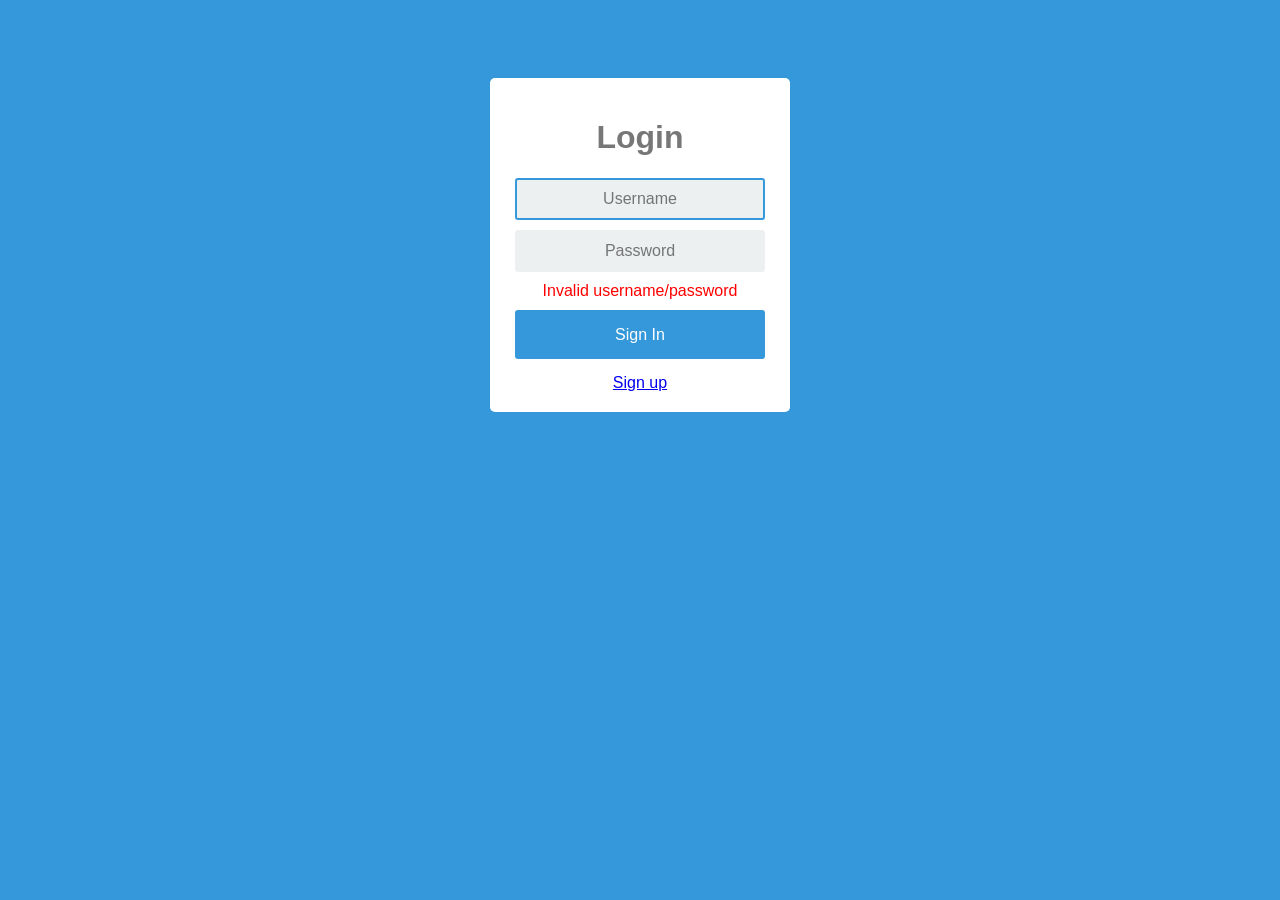
<file: src/main/resources/templates/login.html>
<!DOCTYPE html>
<html xmlns="http://www.w3.org/1999/xhtml" xmlns:th="http://www.thymeleaf.org">
<head>
    <title>Login</title>
</head>
<style>
    * {
        box-sizing: border-box;
    }

    *:focus {
        outline: none;
    }
    body {
        font-family: Arial;
        background-color: #3498DB;
        padding: 50px;
    }
    .login {
        margin: 20px auto;
        width: 300px;
    }
    .login-screen {
        background-color: #FFF;
        padding: 20px;
        border-radius: 5px
    }

    .app-title {
        text-align: center;
        color: #777;
    }

    .login-form {
        text-align: center;
    }
    .control-group {
        margin-bottom: 10px;
    }

    input {
        text-align: center;
        background-color: #ECF0F1;
        border: 2px solid transparent;
        border-radius: 3px;
        font-size: 16px;
        font-weight: 200;
        padding: 10px 0;
        width: 250px;
        transition: border .5s;
    }

    input:focus {
        border: 2px solid #3498DB;
        box-shadow: none;
    }

    .btn {
        border: 2px solid transparent;
        background: #3498DB;
        color: #ffffff;
        font-size: 16px;
        line-height: 25px;
        padding: 10px 0;
        text-decoration: none;
        text-shadow: none;
        border-radius: 3px;
        box-shadow: none;
        transition: 0.25s;
        display: block;
        width: 250px;
        margin: 0 auto;
    }

    .btn:hover {
        background-color: #2980B9;
    }

    .login-link {
        font-size: 12px;
        color: #444;
        display: block;
        margin-top: 12px;
    }

    .signInButton {
        margin-bottom: 15px;
    }

    .loginError {
        margin-top: 10px;
        margin-bottom: 10px;
        color: red;
    }
</style>
<body>
<div class="login">
    <div class="login-screen">
        <div class="app-title">
            <h1>Login</h1>
        </div>
        <div class="login-form">

            <form th:action="@{/login}" method="post">
                <div class="control-group">
                    <input type="text" class="login-field" placeholder="Username" id="login-name" name="username"
                           autofocus="true"/>
                    <label class="login-field-icon fui-user" for="login-name"></label>
                </div>
                <div class="control-group">
                    <input type="password" name="password" class="login-field" placeholder="Password" id="login-pass"/>
                    <label class="login-field-icon fui-lock" for="login-pass"></label>
                </div>
                <div th:if="${param.error}" class="loginError">
                    Invalid username/password
                </div>
                <div>
                    <input class="btn btn-primary btn-large btn-block signInButton" type="submit" value="Sign In"/>
                    <a href="/signUp">Sign up</a>
                </div>
            </form>

        </div>
    </div>
</div>
<script>
    sessionStorage.clear();
    console.log('cleared session storage')
</script>
</body>
</html>
</file>
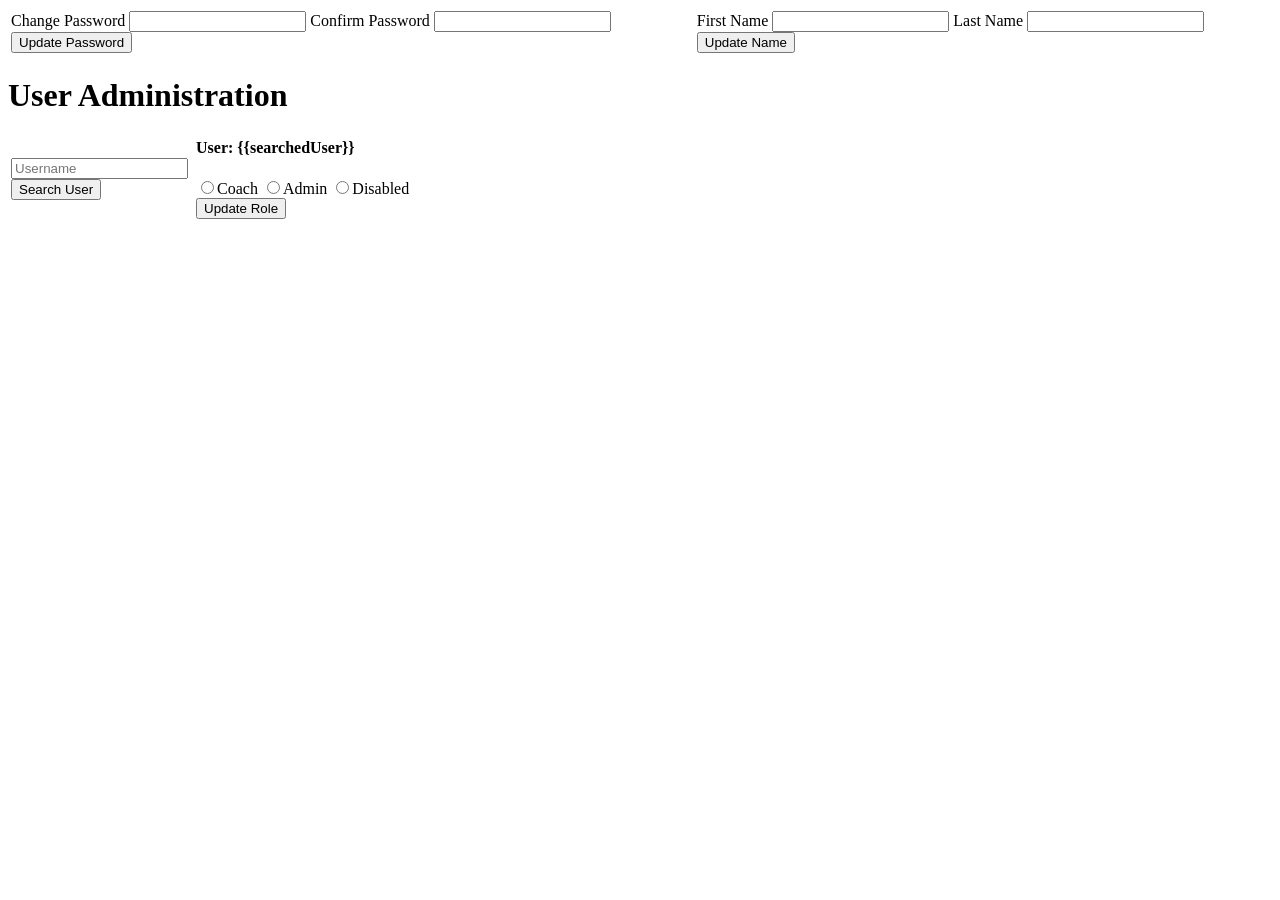
<file: src/main/resources/webapps/src/app/admin.html>
<html>
<div class="col-lg-6" id="content">
    <div id="userEdit">
        <table>
            <tbody>
            <tr>
                <td>
                    <div id="passwordUpdate">
                        <label for="newPassword">Change Password</label>
                        <input id="newPassword" [(ngModel)]="newPassword" name="newPassword" type="password"
                               class="form-control">
                        <label for="confirmPassword">Confirm Password</label>
                        <input id="confirmPassword" [(ngModel)]="confirmPassword" name="confirmPassword" type="password"
                               class="form-control">
                        <button type="submit" class="btn btn-success" (click)="updatePassword()">Update Password
                        </button>
                    </div>
                </td>
                <td>
                    <div class="emptyCellDivider"></div>
                </td>
                <td>
                    <div id="nameUpdate">
                        <label for="firstName">First Name</label>
                        <input id="firstName" [(ngModel)]="firstName" name="firstName" type="text" class="form-control">
                        <label for="lastName">Last Name</label>
                        <input id="lastName" [(ngModel)]="lastName" name="lastName" type="text" class="form-control">
                        <button type="submit" class="btn btn-success" (click)="updateName()">Update Name</button>
                    </div>
                </td>
            </tr>
            </tbody>
        </table>
    </div>
    <ng-container *ngIf="isAdmin">
        <h1>User Administration</h1>
        <table>
            <tbody>
            <tr>
                <td>
                    <input [(ngModel)]="username" type="text" class="form-control" placeholder="Username"
                           aria-describedby="basic-addon1">
                    <div class="btn-group-vertical btn-group-lg" role="group" aria-label="...">
                        <button type="submit" class="btn btn-primary" (click)="searchUser()">Search User</button>
                        <!--<button type="submit" class="btn btn-primary" (click)="viewUserJournals()">View User Journals</button>-->
                    </div>
                </td>
                <td>
                    <div class="emptyCellDivider"></div>
                </td>
                <td>
                    <h4>User: {{searchedUser}}</h4>
                    <div id="userRoleEdit">
                        <label class="radio-inline"><input type="radio">Coach</label>
                        <label class="radio-inline"><input type="radio">Admin</label>
                        <label class="radio-inline"><input type="radio">Disabled</label>
                        <div>
                            <button type="submit" class="btn btn-success" (click)="updateRole()">Update Role</button>
                        </div>
                    </div>
                </td>
            </tr>
            </tbody>
        </table>
    </ng-container>
</div>
</html>
</file>
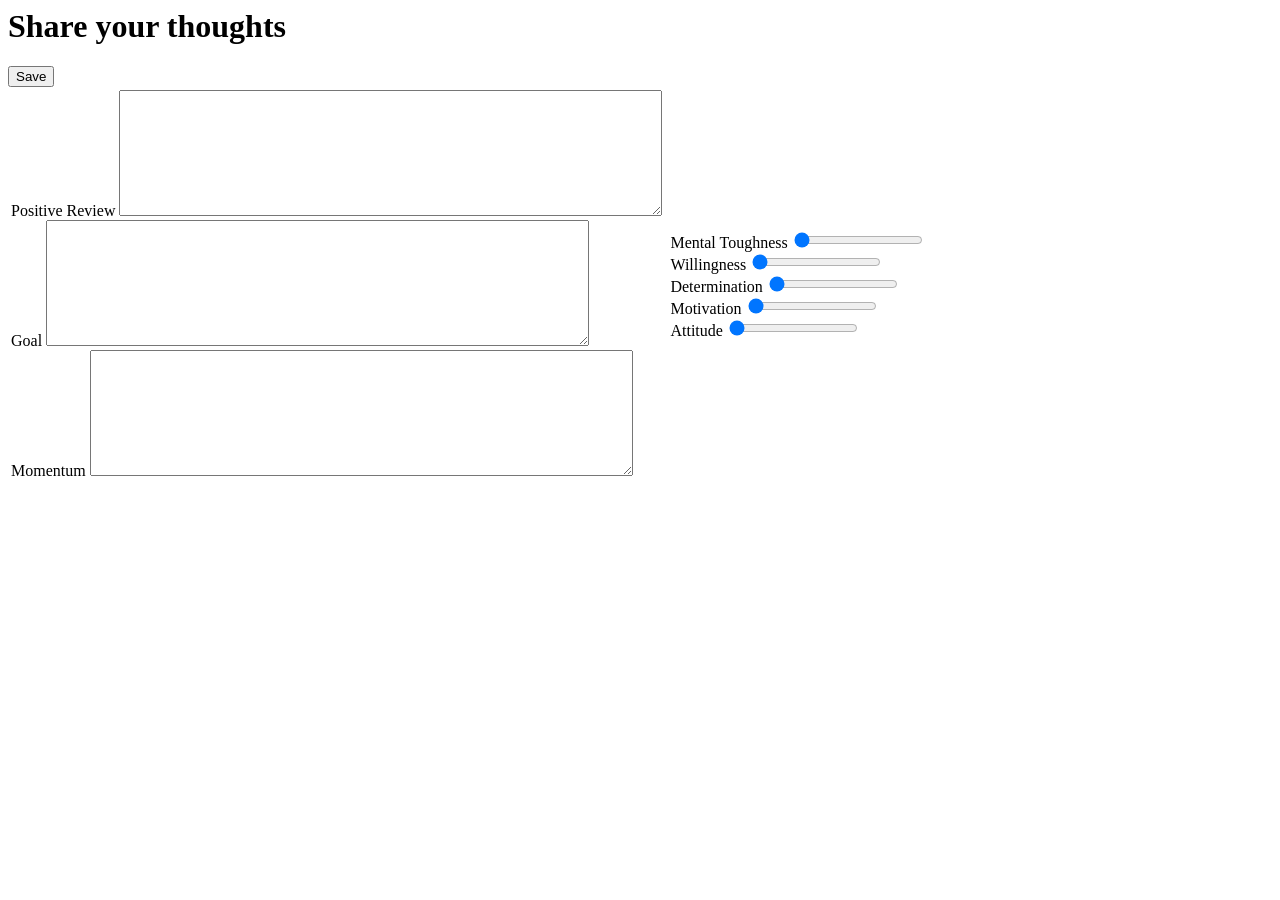
<file: src/main/resources/webapps/src/app/entry.html>
<!--{{diagnostic}}-->
<html>
<div class="col-lg-6" id="content">
    <h1>Share your thoughts</h1>
    <form>
        <table>
            <tbody>
            <tr>
                <td>
                    <div class="form-group">
                        <label for="positiveReview">Positive Review</label>
                        <textarea [(ngModel)]="entry.positiveReview" name="positiveReview" class="form-control"
                                  id="positiveReview"
                                  required rows="8" cols="65">
                </textarea>
                    </div>
                    <div class="form-group">
                        <label for="goal">Goal</label>
                        <textarea [(ngModel)]="entry.goal" name="goal" class="form-control" id="goal"
                                  required rows="8" cols="65">
                </textarea>
                    </div>
                    <div class="form-group">
                        <label for="momentum">Momentum</label>
                        <textarea [(ngModel)]="entry.momentum" name="momentum" class="form-control" id="momentum"
                                  required rows="8" cols="65">
                </textarea>
                    </div>
                </td>
                <td>
                    <div class="emptyCellDivider"></div>
                </td>
                <td>
                    <div>
                        <label for="mentalToughness">Mental Toughness</label>
                        <input id="mentalToughness" name="mentalToughness" type="range" min="0" max="5" value="0">
                    </div>
                    <div>
                        <label for="willingness">Willingness</label>
                        <input id="willingness" type="range" min="0" max="5" value="0">
                    </div>
                    <div>
                        <label for="determination">Determination</label>
                        <input id="determination" type="range" min="0" max="5" value="0">
                    </div>
                    <div>
                        <label for="motivation">Motivation</label>
                        <input id="motivation" type="range" min="0" max="5" value="0" [(ngModel)]="entry.motivation">
                    </div>
                    <div>
                        <label for="attitude">Attitude</label>
                        <input id="attitude" type="range" min="0" max="5" value="0" [(ngModel)]="entry.attitude">
                    </div>
                </td>
            </tr>
            <tr>
                <td></td>
                <div>
                    <button type="submit" class="btn btn-success" (click)="onSave()">Save</button>
                </div>
            </tr>
            </tbody>
        </table>

    </form>
</div>
</html>
</file>
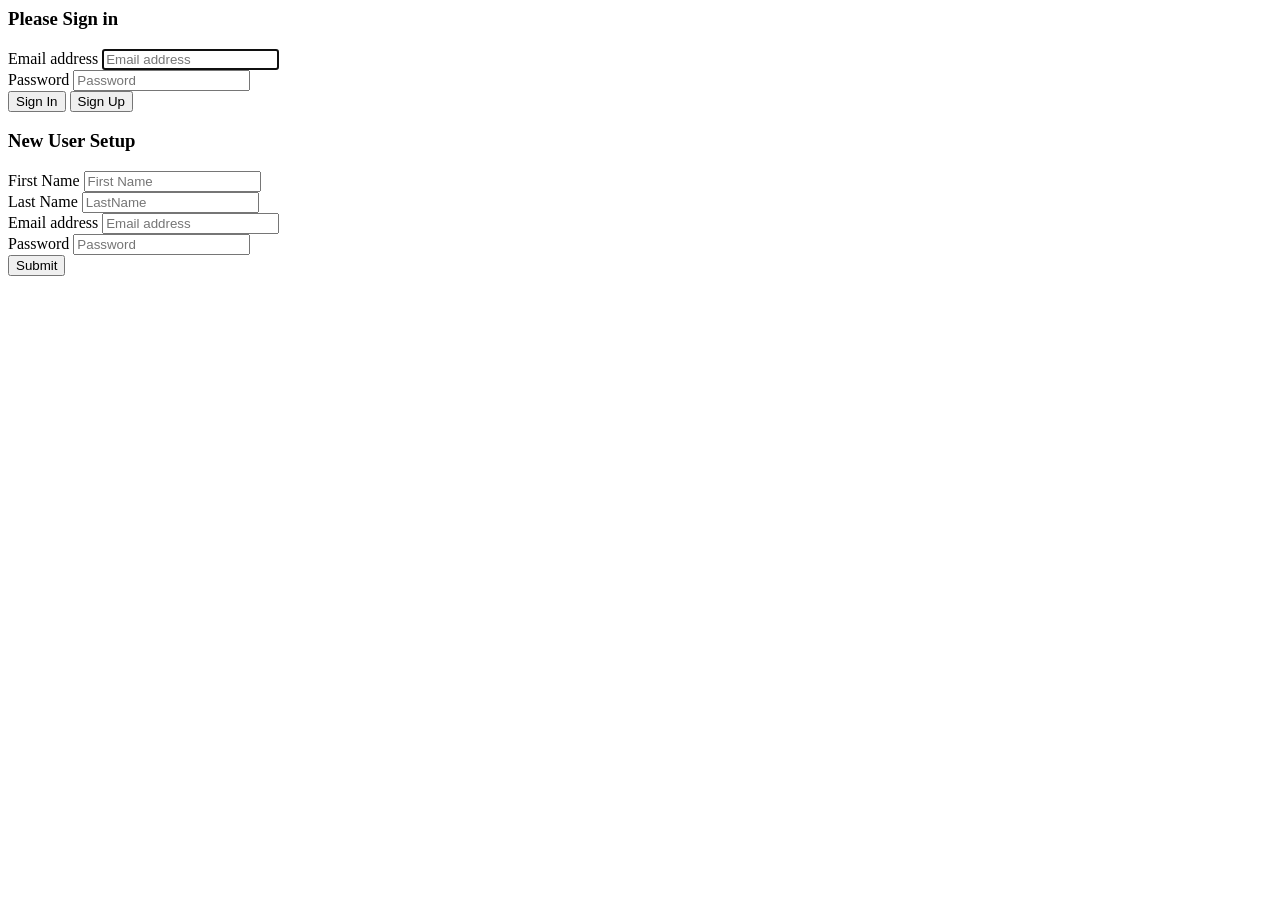
<file: src/main/resources/webapps/src/app/login.html>
<!--<!DOCTYPE html>-->
<html xmlns="http://www.w3.org/1999/xhtml" xmlns:th="http://www.thymeleaf.org">
<div class="col-lg-6" id="content">


  <!--<div th:if="${param.error}" >-->
    <!--Invalid Username and/or password.-->
  <!--</div>-->
  <!--<div th:if="${param.logout}">-->
    <!--You're logged out.-->
  <!--</div>-->
  <div>
    <form class="form-signin">
      <ng-container *ngIf="!newUser">
        <h3 class="form-signin-heading">Please Sign in</h3>
        <div>
          <label for="email" class="sr-only">Email address</label>
          <input id="email" type="email" class="form-control" placeholder="Email address" required
                 autofocus [(ngModel)]="user.username" name="username" >
        </div>
        <div>
          <label for="password" class="sr-only" >Password</label>
          <input id="password" type="password" class="form-control" placeholder="Password" required
                 [(ngModel)]="user.password" name="password" >
        </div>
        <div>
          <button type="submit" class="btn btn-success" (click)="onSignIn()">Sign In</button>
          <button type="submit" class="btn btn-info" (click)="onSignUp()">Sign Up</button>
        </div>
      </ng-container>
      <ng-container *ngIf="newUser">
        <h3>New User Setup</h3>
        <div>
          <label for="firstName" class="sr-only">First Name</label>
          <input id="firstName" type="text" class="form-control" placeholder="First Name" required autofocus
                 [(ngModel)]="user.firstName" name="firstName">
        </div>
        <div>
          <label for="lastName" class="sr-only">Last Name</label>
          <input id="lastName" type="text" class="form-control" placeholder="LastName" required
                 [(ngModel)]="user.lastName" name="lastName">
        </div>
        <div>
          <label for="newEmail" class="sr-only">Email address</label>
          <input id="newEmail" type="email" class="form-control" placeholder="Email address" required
                 [(ngModel)]="user.username" name="username" >
        </div>
        <div>
          <label for="newPassword" class="sr-only">Password</label>
          <input id="newPassword" type="password" class="form-control" placeholder="Password" required
                 [(ngModel)]="user.password" name="password" >
        </div>
        <div>
          <button type="submit" class="btn btn-success" (click)="createNewUser()">Submit</button>
        </div>
      </ng-container>
    </form>
  </div>
  <div>
    <dialog id="tryAgainDialog">
      <p>You've entered an invalid username and/or password. Try again!</p>
      <button>Close</button>
    </dialog>
  </div>
</div>
</html>
</file>
